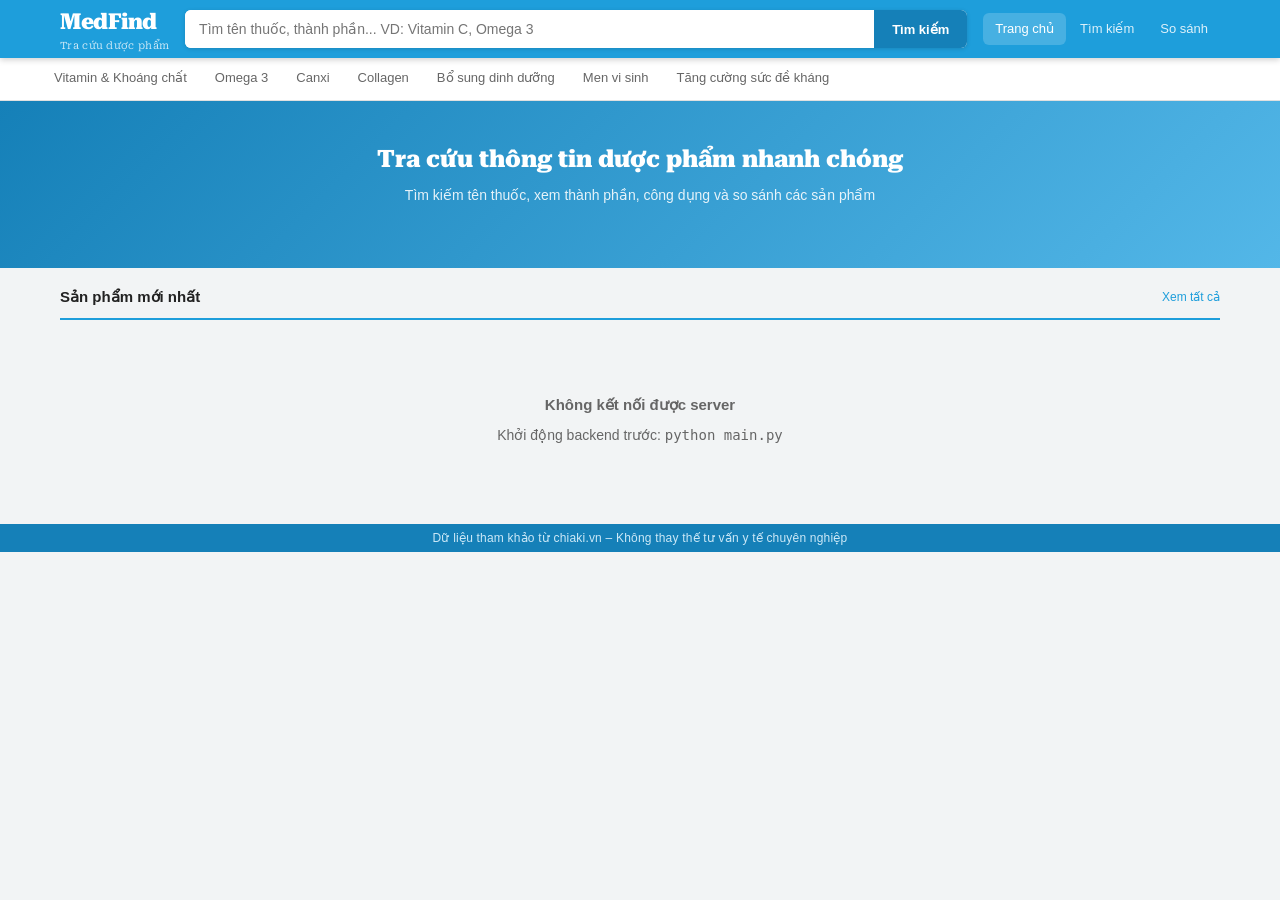
<file: frontend/index.html>
<!DOCTYPE html>
<html lang="vi">
<head>
  <meta charset="UTF-8"/>
  <meta name="viewport" content="width=device-width, initial-scale=1.0"/>
  <title>MedFind – Tra cứu dược phẩm</title>
  <link rel="stylesheet" href="css/style.css"/>
</head>
<body>


<header class="header">
  <div class="header-inner">
    <a href="index.html" class="logo">MedFind<small>Tra cứu dược phẩm</small></a>
    <div class="h-search">
      <input type="text" id="q" placeholder="Tìm tên thuốc, thành phần... VD: Vitamin C, Omega 3"/>
      <button onclick="goSearch()">Tìm kiếm</button>
    </div>
    <ul class="h-nav">
      <li><a href="index.html" class="active">Trang chủ</a></li>
      <li><a href="search.html">Tìm kiếm</a></li>
      <li><a href="compare.html">So sánh</a></li>
    </ul>
  </div>
</header>

<div class="cat-bar">
  <div class="cat-bar-inner">
    <a href="search.html?q=vitamin">Vitamin & Khoáng chất</a>
    <a href="search.html?q=omega">Omega 3</a>
    <a href="search.html?q=canxi">Canxi</a>
    <a href="search.html?q=collagen">Collagen</a>
    <a href="search.html?q=bo sung">Bổ sung dinh dưỡng</a>
    <a href="search.html?q=men vi sinh">Men vi sinh</a>
    <a href="search.html?q=tang cuong">Tăng cường sức đề kháng</a>
  </div>
</div>

<section class="hero">
  <h1 class="hero-title">Tra cứu thông tin dược phẩm nhanh chóng</h1>
  <p>Tìm kiếm tên thuốc, xem thành phần, công dụng và so sánh các sản phẩm</p>
</section>

<div class="container">
  <div class="sec-title">
    Sản phẩm mới nhất
    <a href="search.html">Xem tất cả</a>
  </div>
  <div class="p-grid" id="grid">
    <div class="loading"><div class="spin"></div>Đang tải dữ liệu...</div>
  </div>
</div>

<footer class="footer">
  <p>Dữ liệu tham khảo từ <a href="https://chiaki.vn" target="_blank">chiaki.vn</a> – Không thay thế tư vấn y tế chuyên nghiệp</p>
</footer>

<script>
// Tự động dùng đúng API URL cho cả local và Docker
const API = window.location.hostname === "localhost" || window.location.hostname === "127.0.0.1"
  ? "http://localhost:8000"
  : `http://${window.location.hostname}:8000`;

async function loadProducts() {
  const grid = document.getElementById("grid");
  try {
    const r = await fetch(`${API}/products?limit=12`);
    const d = await r.json();
    if (!d.data.length) {
      grid.innerHTML = `<div class="empty">
        <p style="font-size:15px;font-weight:600;margin-bottom:8px">Chưa có dữ liệu trong database</p>
        <p style="margin-bottom:12px">Hãy chạy lệnh sau trong thư mục backend:</p>
        <code style="background:#fff;border:1px solid #cce8f7;padding:8px 16px;border-radius:6px;font-size:13px">
          python crawl.py --max-pages 50
        </code>
      </div>`;
      return;
    }
    grid.innerHTML = d.data.map(p => cardHTML(p)).join("");
    grid.querySelectorAll(".p-card").forEach(el => {
      el.addEventListener("click", () => {
        location.href = `search.html?id=${el.dataset.id}`;
      });
    });
  } catch {
    grid.innerHTML = `<div class="empty">
      <p style="font-size:15px;font-weight:600;margin-bottom:8px">Không kết nối được server</p>
      <p>Khởi động backend trước: <code>python main.py</code></p>
    </div>`;
  }
}

function cardHTML(p) {
  const img = p.image_url
    ? `<img src="${p.image_url}" alt="${p.name}" onerror="this.parentElement.innerHTML='<span class=no-img>+</span>'">`
    : `<span class="no-img">+</span>`;
  const price = p.price ? `<div class="p-price">${p.price}</div>` : `<div class="p-price na">Liên hệ</div>`;
  return `
    <div class="p-card" data-id="${p.id}">
      <div class="p-img">${img}</div>
      <div class="p-body">
        <div class="p-name">${p.name}</div>
        ${price}
      </div>
    </div>`;
}

function goSearch()  { const q = document.getElementById("q").value.trim();  location.href = q ? `search.html?q=${encodeURIComponent(q)}` : "search.html"; }

document.getElementById("q").addEventListener("keydown",  e => e.key==="Enter" && goSearch());

loadProducts();
</script>
</body>
</html>
</file>
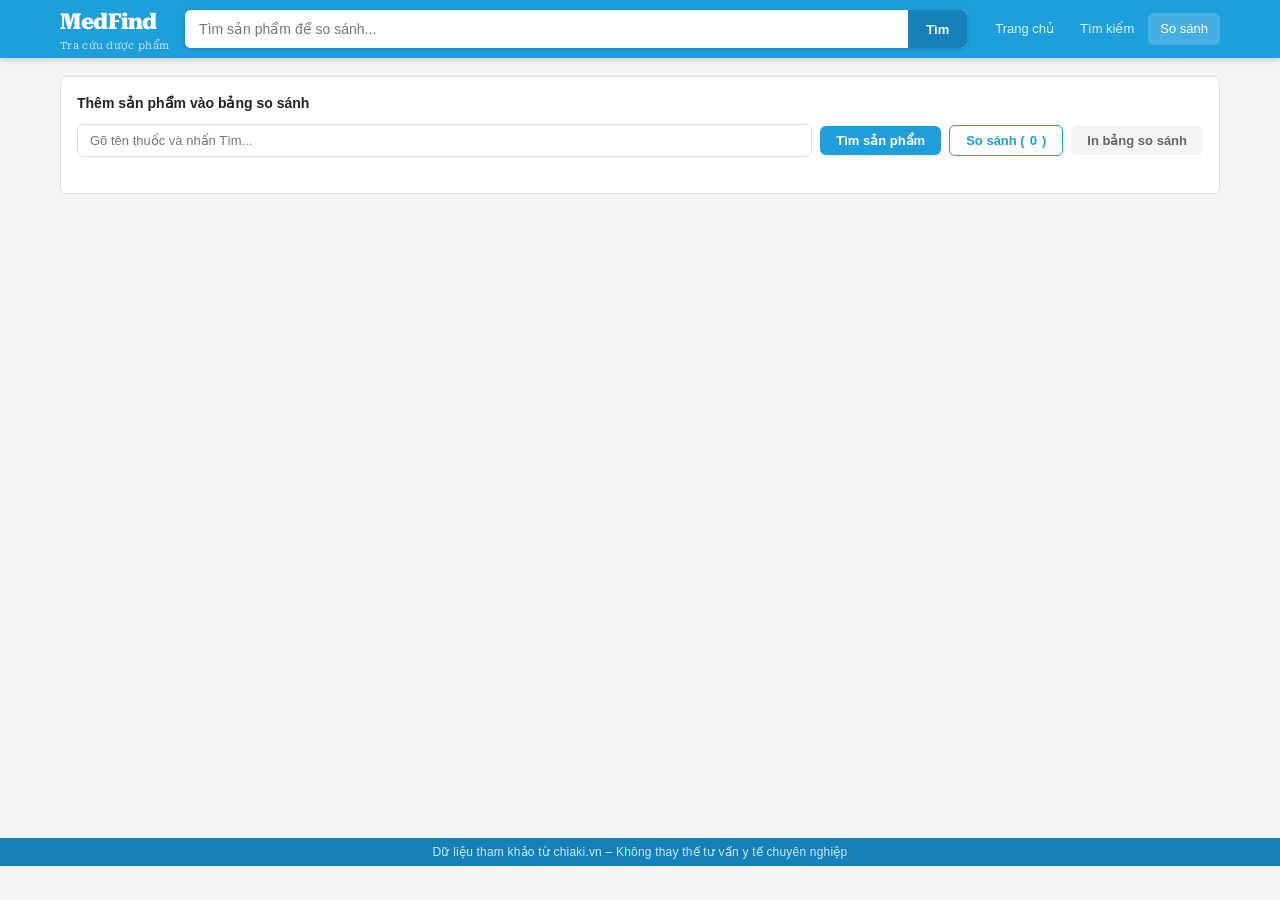
<file: frontend/compare.html>
<!DOCTYPE html>
<html lang="vi">
<head>
  <meta charset="UTF-8"/>
  <meta name="viewport" content="width=device-width, initial-scale=1.0"/>
  <title>So sánh sản phẩm – MedFind</title>
  <link rel="stylesheet" href="css/style.css"/>
</head>
<body>


<header class="header">
  <div class="header-inner">
    <a href="index.html" class="logo">MedFind<small>Tra cứu dược phẩm</small></a>
    <div class="h-search">
      <input type="text" id="q" placeholder="Tìm sản phẩm để so sánh..."/>
      <button onclick="searchAdd()">Tìm</button>
    </div>
    <ul class="h-nav">
      <li><a href="index.html">Trang chủ</a></li>
      <li><a href="search.html">Tìm kiếm</a></li>
      <li><a href="compare.html" class="active">So sánh</a></li>
    </ul>
  </div>
</header>

<div class="container" style="min-height:calc(100vh - 120px)">

  <!-- Khu chọn sản phẩm -->
  <div style="background:var(--white);border:1px solid var(--border);border-radius:6px;padding:16px;margin-bottom:18px">
    <div style="font-size:14px;font-weight:700;margin-bottom:10px">Thêm sản phẩm vào bảng so sánh</div>
    <div style="display:flex;gap:8px;flex-wrap:wrap;align-items:center">
      <input type="text" id="q" placeholder="Gõ tên thuốc và nhấn Tìm..."
        style="flex:1;min-width:200px;padding:8px 12px;border:1px solid var(--border);border-radius:6px;font-size:13px;outline:none"/>
      <button class="btn btn-primary" onclick="searchAdd()">Tìm sản phẩm</button>
      <button class="btn btn-outline" onclick="loadCmp()" id="do-cmp-btn">
        So sánh (<span id="sel-cnt">0</span>)
      </button>
      <button class="btn" style="background:#f2f4f5;color:#666" onclick="window.print()">
        In bảng so sánh
      </button>
    </div>

    <!-- Kết quả tìm kiếm nhỏ -->
    <div id="search-results" style="margin-top:10px;display:flex;flex-wrap:wrap;gap:8px"></div>

    <!-- Các sản phẩm đã chọn -->
    <div id="selected-chips" style="margin-top:10px;display:flex;flex-wrap:wrap;gap:8px"></div>
  </div>

  <!-- Bảng so sánh -->
  <div id="cmp-area"></div>

</div>

<footer class="footer">
  <p>Dữ liệu tham khảo từ <a href="https://chiaki.vn" target="_blank">chiaki.vn</a> – Không thay thế tư vấn y tế chuyên nghiệp</p>
</footer>

<script>
// Tự động dùng đúng API URL cho cả local và Docker
const API = window.location.hostname === "localhost" || window.location.hostname === "127.0.0.1"
  ? "http://localhost:8000"
  : `http://${window.location.hostname}:8000`;
let selectedIds = [];           // id đang chọn
let selectedNames = {};         // id → tên

/* ── Init từ URL params ────────────────────────────────────── */
const params = new URLSearchParams(location.search);
if (params.get("ids")) {
  selectedIds = params.get("ids").split(",").map(Number).filter(Boolean);
  loadCmp();
}

/* ── Tìm kiếm sản phẩm để thêm vào so sánh ────────────────── */
async function searchAdd() {
  const kw = document.getElementById("q").value.trim();
  if (!kw) return;

  const box = document.getElementById("search-results");
  box.innerHTML = `<span style="color:#999;font-size:13px">Đang tìm...</span>`;

  try {
    const r = await fetch(`${API}/search?q=${encodeURIComponent(kw)}`);
    const d = await r.json();

    if (!d.data.length) {
      box.innerHTML = `<span style="color:#999;font-size:13px">Không tìm thấy sản phẩm</span>`;
      return;
    }

    box.innerHTML = d.data.slice(0, 8).map(p => {
      const active = selectedIds.includes(p.id);
      return `
        <div onclick="toggleSel(${p.id},'${p.name.replace(/'/g,"\\'")}')" id="sr-${p.id}"
          style="padding:7px 12px;border-radius:6px;border:1.5px solid ${active ? 'var(--blue)' : 'var(--border)'};
            background:${active ? 'var(--blue-bg)' : '#fff'};cursor:pointer;font-size:13px;
            color:${active ? 'var(--blue)' : 'var(--text)'};transition:all .18s">
          ${active ? '✓ ' : ''}${p.name}
        </div>`;
    }).join("");
  } catch {
    box.innerHTML = `<span style="color:red;font-size:13px">Lỗi kết nối</span>`;
  }
}

function toggleSel(id, name) {
  if (selectedIds.includes(id)) {
    selectedIds = selectedIds.filter(i => i !== id);
    delete selectedNames[id];
  } else {
    if (selectedIds.length >= 4) { alert("Tối đa 4 sản phẩm!"); return; }
    selectedIds.push(id);
    selectedNames[id] = name;
  }
  renderChips();
  updateUrl();

  // Cập nhật style chip trong kết quả tìm
  const el = document.getElementById(`sr-${id}`);
  if (el) {
    const active = selectedIds.includes(id);
    el.style.borderColor = active ? "var(--blue)" : "var(--border)";
    el.style.background  = active ? "var(--blue-bg)" : "#fff";
    el.style.color       = active ? "var(--blue)" : "var(--text)";
    el.textContent       = (active ? "✓ " : "") + (selectedNames[id] || name);
  }
}

function renderChips() {
  const box = document.getElementById("selected-chips");
  document.getElementById("sel-cnt").textContent = selectedIds.length;

  if (!selectedIds.length) { box.innerHTML = ""; return; }

  box.innerHTML = selectedIds.map(id => `
    <span style="display:inline-flex;align-items:center;gap:6px;
      background:var(--blue);color:#fff;padding:5px 10px;
      border-radius:20px;font-size:12px;font-weight:600">
      ${selectedNames[id] || `Sản phẩm #${id}`}
      <span onclick="toggleSel(${id},'')" style="cursor:pointer;opacity:.8">✕</span>
    </span>`).join("");
}

function updateUrl() {
  const url = new URL(location.href);
  if (selectedIds.length) url.searchParams.set("ids", selectedIds.join(","));
  else url.searchParams.delete("ids");
  history.replaceState(null, "", url);
}

/* ── Load bảng so sánh ─────────────────────────────────────── */
async function loadCmp() {
  if (selectedIds.length < 2) { alert("Chọn ít nhất 2 sản phẩm!"); return; }

  const area = document.getElementById("cmp-area");
  area.innerHTML = `<div class="loading"><div class="spin"></div>Đang tải dữ liệu...</div>`;

  try {
    const r = await fetch(`${API}/compare?ids=${selectedIds.join(",")}`);
    const d = await r.json();

    // Cập nhật selectedNames từ data trả về
    d.products.forEach(p => { selectedNames[p.id] = p.name; });
    renderChips();
    renderTable(d.products);
  } catch {
    area.innerHTML = `<div class="empty"><p>Lỗi tải dữ liệu. Hãy kiểm tra backend.</p></div>`;
  }
}

/* ── Render bảng so sánh ───────────────────────────────────── */
function renderTable(products) {
  const area = document.getElementById("cmp-area");
  if (!products.length) {
    area.innerHTML = `<div class="empty"><p>Không tìm thấy sản phẩm.</p></div>`;
    return;
  }

  const CRITERIA = [
    { key: "price",       label: "Giá bán" },
    { key: "ingredients", label: "Thành phần" },
    { key: "usage",       label: "Cách dùng" },
    { key: "description", label: "Mô tả" },
  ];

  // Header: ảnh + tên từng sản phẩm
  const heads = products.map(p => {
    const img = p.image_url
      ? `<img src="${p.image_url}" onerror="this.src='https://via.placeholder.com/64?text=?'">`
      : `<div style="width:64px;height:64px;background:var(--blue-bg);border-radius:5px;margin:0 auto 8px"></div>`;
    return `
      <th>
        <div class="cmp-prod-head">
          ${img}
          <div class="pname">${p.name}</div>
          <div class="pprice">${p.price || "Liên hệ"}</div>
          <a href="${p.url}" target="_blank"
            style="display:inline-block;margin-top:5px;font-size:11px;color:rgba(255,255,255,.8)">
            Xem tại chiaki.vn
          </a>
        </div>
      </th>`;
  }).join("");

  // Rows
  const rows = CRITERIA.map(c => {
    const cells = products.map(p => {
      const val = p[c.key];
      return val
        ? `<td>${val}</td>`
        : `<td class="na">Không có thông tin</td>`;
    }).join("");
    return `<tr><td class="lbl-td">${c.label}</td>${cells}</tr>`;
  }).join("");

  area.innerHTML = `
    <div style="display:flex;align-items:center;justify-content:space-between;margin-bottom:12px">
      <div class="sec-title" style="margin:0;border:none;padding:0">Bảng so sánh chi tiết</div>
      <button class="btn btn-outline" onclick="window.print()">In bảng so sánh</button>
    </div>
    <div class="cmp-scroll">
      <table class="cmp-tbl">
        <thead>
          <tr>
            <th class="lbl-th">Tiêu chí</th>
            ${heads}
          </tr>
        </thead>
        <tbody>${rows}</tbody>
      </table>
    </div>
    <div style="margin-top:12px">
      <a href="search.html" class="btn btn-outline">← Quay lại tìm kiếm</a>
    </div>`;
}

document.getElementById("q").addEventListener("keydown", e => e.key === "Enter" && searchAdd());
</script>
</body>
</html>
</file>
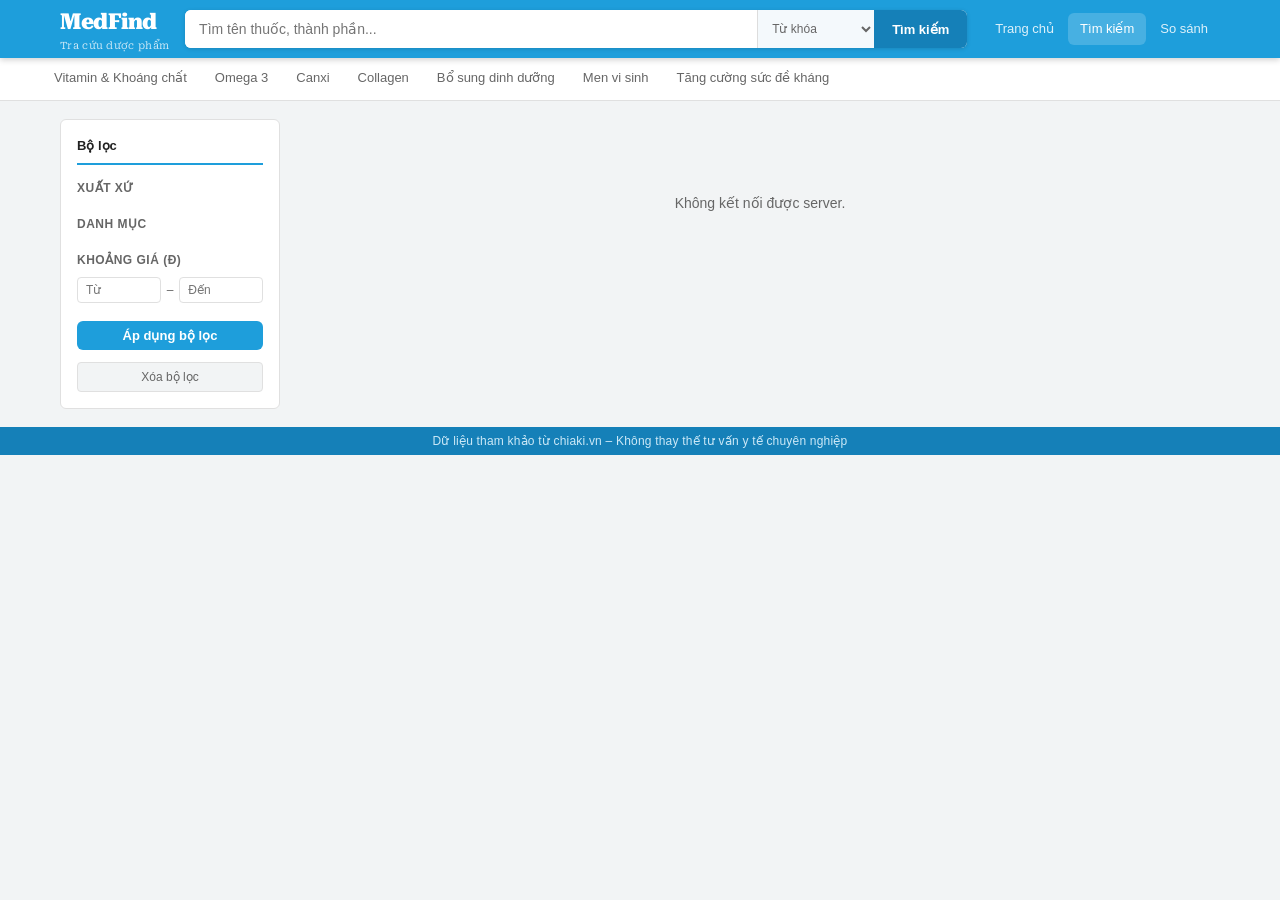
<file: frontend/search.html>
<!DOCTYPE html>
<html lang="vi">
<head>
  <meta charset="UTF-8"/>
  <meta name="viewport" content="width=device-width, initial-scale=1.0"/>
  <title>Tìm kiếm – MedFind</title>
  <link rel="stylesheet" href="css/style.css"/>
  <style>
    /* ── Filter sidebar ── */
    .search-layout {
      display: flex;
      gap: 20px;
      align-items: flex-start;
    }

    .filter-sidebar {
      width: 220px;
      flex-shrink: 0;
      background: var(--white);
      border: 1px solid var(--border);
      border-radius: var(--radius);
      padding: 16px;
      position: sticky;
      top: 76px;
    }

    .filter-sidebar h3 {
      font-size: 13px;
      font-weight: 700;
      color: var(--text);
      margin-bottom: 14px;
      padding-bottom: 8px;
      border-bottom: 2px solid var(--blue);
    }

    .filter-group { margin-bottom: 18px; }

    .filter-group label {
      display: block;
      font-size: 12px;
      font-weight: 700;
      color: var(--text2);
      text-transform: uppercase;
      letter-spacing: .5px;
      margin-bottom: 8px;
    }

    .filter-option {
      display: flex;
      align-items: center;
      gap: 7px;
      padding: 5px 0;
      cursor: pointer;
      font-size: 13px;
      color: var(--text);
    }

    .filter-option input[type=checkbox] {
      accent-color: var(--blue);
      width: 14px;
      height: 14px;
    }

    .filter-option:hover { color: var(--blue); }

    .price-inputs {
      display: flex;
      gap: 6px;
      align-items: center;
    }

    .price-inputs input {
      flex: 1;
      border: 1px solid var(--border);
      border-radius: 4px;
      padding: 5px 8px;
      font-size: 12px;
      outline: none;
      width: 0;
    }

    .price-inputs input:focus { border-color: var(--blue); }
    .price-inputs span { color: var(--text2); font-size: 12px; }

    .btn-filter-reset {
      width: 100%;
      padding: 7px;
      background: var(--bg);
      border: 1px solid var(--border);
      border-radius: 4px;
      font-size: 12px;
      color: var(--text2);
      cursor: pointer;
      margin-top: 4px;
    }

    .btn-filter-reset:hover { background: var(--blue-bg); color: var(--blue); }

    .main-content { flex: 1; min-width: 0; }

    /* ── Pagination ── */
    .pagination {
      display: flex;
      align-items: center;
      justify-content: center;
      gap: 6px;
      margin-top: 24px;
      flex-wrap: wrap;
    }

    .page-btn {
      min-width: 34px;
      height: 34px;
      padding: 0 10px;
      border: 1px solid var(--border);
      border-radius: 4px;
      background: var(--white);
      color: var(--text);
      font-size: 13px;
      cursor: pointer;
      display: flex;
      align-items: center;
      justify-content: center;
      transition: all .18s;
    }

    .page-btn:hover { border-color: var(--blue); color: var(--blue); }
    .page-btn.active { background: var(--blue); color: white; border-color: var(--blue); font-weight: 700; }
    .page-btn:disabled { opacity: .4; cursor: default; }

    .page-info {
      font-size: 13px;
      color: var(--text2);
      margin: 0 6px;
    }

    @media (max-width: 768px) {
      .search-layout { flex-direction: column; }
      .filter-sidebar { width: 100%; position: static; }
    }
  </style>
</head>
<body>


<header class="header">
  <div class="header-inner">
    <a href="index.html" class="logo">MedFind<small>Tra cứu dược phẩm</small></a>
    <div class="h-search">
      <input type="text" id="q" placeholder="Tìm tên thuốc, thành phần..."/>
      <select id="search-mode" title="Chế độ tìm kiếm"
        style="border:none;outline:none;padding:0 10px;font-size:12px;
               color:var(--text2);background:#f4f9fc;border-left:1px solid #ddd;
               cursor:pointer;height:38px">
        <option value="keyword">Từ khóa</option>
        <option value="semantic">Ngữ nghĩa ✨</option>
      </select>
      <button onclick="doSearch()">Tìm kiếm</button>
    </div>
    <ul class="h-nav">
      <li><a href="index.html">Trang chủ</a></li>
      <li><a href="search.html" class="active">Tìm kiếm</a></li>
      <li><a href="compare.html">So sánh</a></li>
    </ul>
  </div>
</header>

<div class="cat-bar">
  <div class="cat-bar-inner">
    <a href="search.html?q=vitamin">Vitamin & Khoáng chất</a>
    <a href="search.html?q=omega">Omega 3</a>
    <a href="search.html?q=canxi">Canxi</a>
    <a href="search.html?q=collagen">Collagen</a>
    <a href="search.html?q=bo sung">Bổ sung dinh dưỡng</a>
    <a href="search.html?q=men vi sinh">Men vi sinh</a>
    <a href="search.html?q=tang cuong">Tăng cường sức đề kháng</a>
  </div>
</div>

<div class="container">
  <div class="search-layout">

    <!-- ── FILTER SIDEBAR ── -->
    <aside class="filter-sidebar" id="filter-sidebar">
      <h3>Bộ lọc</h3>

      <!-- Xuất xứ -->
      <div class="filter-group">
        <label>Xuất xứ</label>
        <div id="filter-origin"></div>
      </div>

      <!-- Danh mục -->
      <div class="filter-group">
        <label>Danh mục</label>
        <div id="filter-category"></div>
      </div>

      <!-- Giá -->
      <div class="filter-group">
        <label>Khoảng giá (đ)</label>
        <div class="price-inputs">
          <input type="number" id="price-min" placeholder="Từ" min="0"/>
          <span>–</span>
          <input type="number" id="price-max" placeholder="Đến" min="0"/>
        </div>
      </div>

      <button class="btn btn-primary" onclick="applyFilters()"
        style="width:100%;justify-content:center;margin-bottom:8px">
        Áp dụng bộ lọc
      </button>
      <button class="btn-filter-reset" onclick="resetFilters()">Xóa bộ lọc</button>
    </aside>

    <!-- ── MAIN CONTENT ── -->
    <div class="main-content">

      <div id="view-list">
        <div class="result-bar">
          <span id="ri"></span>
          <button class="btn btn-outline" id="cmp-btn" style="display:none"
            onclick="goCmp()">So sánh (<span id="cmp-cnt">0</span>)</button>
        </div>
        <div class="p-grid" id="grid">
          <div class="loading"><div class="spin"></div>Đang tải...</div>
        </div>
        <!-- Pagination -->
        <div class="pagination" id="pagination"></div>
      </div>

      <div id="view-detail" style="display:none">
        <button class="btn btn-outline back-btn" style="margin-bottom:14px" onclick="backToList()">
          ← Quay lại
        </button>
        <div id="detail-content"></div>
      </div>

    </div>
  </div>
</div>

<!-- Floating compare bar -->
<div class="cmp-bar" id="cmp-bar">
  Đã chọn <strong id="cmp-bar-cnt">0</strong> sản phẩm
  <button class="btn btn-white" onclick="goCmp()">So sánh ngay</button>
  <button class="btn-ghost" onclick="clearCmp()">✕</button>
</div>

<footer class="footer">
  <p>Dữ liệu tham khảo từ <a href="https://chiaki.vn" target="_blank">chiaki.vn</a> – Không thay thế tư vấn y tế chuyên nghiệp</p>
</footer>

<script>
// Tự động dùng đúng API URL cho cả local và Docker
const API = window.location.hostname === "localhost" || window.location.hostname === "127.0.0.1"
  ? "http://localhost:8000"
  : `http://${window.location.hostname}:8000`;
const PAGE_SIZE = 16;  // Số sản phẩm mỗi trang

let allProducts   = [];   // Toàn bộ kết quả từ API
let filteredProds = [];   // Sau khi lọc
let currentPage   = 1;
let selectedIds   = [];

// ── Tìm kiếm ─────────────────────────────────────────────────
async function doSearch(keyword) {
  const kw = keyword !== undefined ? keyword : document.getElementById("q").value.trim();
  document.getElementById("q").value = kw;
  showList();
  currentPage = 1;

  const grid = document.getElementById("grid");
  grid.innerHTML = `<div class="loading"><div class="spin"></div>Đang tìm...</div>`;
  document.getElementById("ri").textContent = "";
  document.getElementById("pagination").innerHTML = "";

  try {
    const mode = document.getElementById("search-mode")?.value || "keyword";
    const url = kw
      ? (mode === "semantic"
          ? `${API}/semantic-search?q=${encodeURIComponent(kw)}`
          : `${API}/search?q=${encodeURIComponent(kw)}`)
      : `${API}/products?limit=200`;
    const r = await fetch(url);
    const d = await r.json();
    allProducts = d.data || [];

    buildFilters(allProducts);
    applyFilters();
  } catch {
    grid.innerHTML = `<div class="empty"><p>Không kết nối được server.</p></div>`;
  }
}

// ── Build filter options từ data ──────────────────────────────
function buildFilters(products) {
  // Xuất xứ
  const origins = [...new Set(
    products.map(p => {
      if (!p.specifications) return null;
      // specifications có thể là string JSON hoặc object
      const specs = typeof p.specifications === "string"
        ? JSON.parse(p.specifications || "{}") : (p.specifications || {});
      return specs["Xuất xứ"] || specs["Xuất Xứ"] || null;
    }).filter(Boolean)
  )].sort();

  const originBox = document.getElementById("filter-origin");
  originBox.innerHTML = origins.length
    ? origins.map(o => `
        <label class="filter-option">
          <input type="checkbox" value="${o}"/>
          ${o}
        </label>`).join("")
    : `<span style="color:var(--text2);font-size:12px">Không có dữ liệu</span>`;

  // Danh mục (lấy từ description hoặc tên)
  const categories = [...new Set(
    products.map(p => {
      if (!p.specifications) return null;
      const specs = typeof p.specifications === "string"
        ? JSON.parse(p.specifications || "{}") : (p.specifications || {});
      const cat = specs["Danh mục"] || "";
      // Lấy phần cuối cùng sau dấu cách nhiều (Long Châu style)
      const parts = cat.split(/\s{2,}/);
      return parts[parts.length - 1] || null;
    }).filter(Boolean)
  )].sort();

  const catBox = document.getElementById("filter-category");
  catBox.innerHTML = categories.length
    ? categories.map(c => `
        <label class="filter-option">
          <input type="checkbox" value="${c}"/>
          ${c}
        </label>`).join("")
    : `<span style="color:var(--text2);font-size:12px">Không có dữ liệu</span>`;
}

// ── Áp dụng filter + render ───────────────────────────────────
function applyFilters() {
  // Nếu chưa có data thì load trước
  if (!allProducts.length) {
    doSearch(document.getElementById("q").value.trim()).then(() => applyFilters());
    return;
  }

  const checkedOrigins = [...document.querySelectorAll("#filter-origin input:checked")]
    .map(el => el.value);
  const checkedCats = [...document.querySelectorAll("#filter-category input:checked")]
    .map(el => el.value);
  const priceMin = parseFloat(document.getElementById("price-min").value.replace(/[^\d]/g,"")) || 0;
  const priceMax = parseFloat(document.getElementById("price-max").value.replace(/[^\d]/g,"")) || Infinity;

  // Nếu không chọn gì → show tất cả
  const noFilter = !checkedOrigins.length && !checkedCats.length && priceMin === 0 && priceMax === Infinity;
  if (noFilter) {
    filteredProds = [...allProducts];
    currentPage = 1;
    showList();
    renderPage();
    return;
  }

  filteredProds = allProducts.filter(p => {
    // Parse specs an toàn
    let specs = {};
    try {
      specs = typeof p.specifications === "string"
        ? JSON.parse(p.specifications || "{}") : (p.specifications || {});
    } catch(e) { specs = {}; }

    // Lọc xuất xứ
    if (checkedOrigins.length) {
      const origin = (specs["Xuất xứ"] || specs["Xuất Xứ"] || "").trim();
      if (!checkedOrigins.some(o => origin.includes(o) || o.includes(origin))) return false;
    }

    // Lọc danh mục - so sánh flexible
    if (checkedCats.length) {
      const cat = (specs["Danh mục"] || "").toLowerCase();
      if (!checkedCats.some(c => cat.includes(c.toLowerCase()))) return false;
    }

    // Lọc giá
    if (priceMin > 0 || priceMax < Infinity) {
      const raw = (p.price || "").replace(/[^\d]/g, "");
      const priceNum = raw ? parseFloat(raw) : null;
      if (priceNum !== null) {
        if (priceNum < priceMin || priceNum > priceMax) return false;
      }
    }

    return true;
  });

  currentPage = 1;
  renderPage();
}

// Chuyển "759.000đ" → 759000
function parsePrice(priceStr) {
  if (!priceStr) return null;
  const num = parseFloat(priceStr.replace(/[^\d]/g, ""));
  return isNaN(num) ? null : num;
}

function resetFilters() {
  document.querySelectorAll("#filter-origin input, #filter-category input")
    .forEach(el => el.checked = false);
  document.getElementById("price-min").value = "";
  document.getElementById("price-max").value = "";
  applyFilters();
}

// ── Render trang hiện tại ────────────────────────────────────
function renderPage() {
  const grid = document.getElementById("grid");
  const ri   = document.getElementById("ri");
  const total = filteredProds.length;
  const totalPages = Math.ceil(total / PAGE_SIZE);

  ri.textContent = `Hiển thị ${total} sản phẩm`;

  if (!total) {
    grid.innerHTML = `<div class="empty"><p>Không tìm thấy sản phẩm phù hợp.</p></div>`;
    document.getElementById("pagination").innerHTML = "";
    return;
  }

  const start = (currentPage - 1) * PAGE_SIZE;
  const items = filteredProds.slice(start, start + PAGE_SIZE);

  grid.innerHTML = items.map(p => {
    const checked = selectedIds.includes(p.id) ? "checked" : "";
    const img = p.image_url
      ? `<img src="${p.image_url}" alt="${p.name}" loading="lazy"
           onerror="this.parentElement.innerHTML='<span style=font-size:32px;color:#aad4ea>+</span>'">`
      : `<span style="font-size:32px;color:#aad4ea">+</span>`;
    const price    = p.price    ? `<div class="p-price">${p.price}</div>` : `<div class="p-price na">Liên hệ</div>`;
    const oldPrice = p.original_price ? `<div style="font-size:12px;color:#999;text-decoration:line-through">${p.original_price}</div>` : "";
    const rating   = p.rating   ? `<div style="font-size:12px;color:#f59e0b;margin-top:2px">★ ${p.rating}</div>` : "";
    return `
      <div class="p-card" data-id="${p.id}">
        <input type="checkbox" class="cb-cmp" ${checked}
          onchange="toggleCmp(${p.id},this)" onclick="event.stopPropagation()" title="Thêm vào so sánh"/>
        <div class="p-img" onclick="showDetail(${p.id})">${img}</div>
        <div class="p-body" onclick="showDetail(${p.id})">
          <div class="p-name">${p.name}</div>
          ${price}${oldPrice}${rating}
        </div>
      </div>`;
  }).join("");

  renderPagination(totalPages);
}

// ── Render pagination ────────────────────────────────────────
function renderPagination(totalPages) {
  const box = document.getElementById("pagination");
  if (totalPages <= 1) { box.innerHTML = ""; return; }

  let html = "";

  // Nút Prev
  html += `<button class="page-btn" onclick="goPage(${currentPage-1})"
    ${currentPage===1 ? "disabled" : ""}>‹</button>`;

  // Số trang - hiện tối đa 7 nút
  const pages = getPageRange(currentPage, totalPages);
  pages.forEach(p => {
    if (p === "...") {
      html += `<span class="page-info">...</span>`;
    } else {
      html += `<button class="page-btn ${p===currentPage?"active":""}"
        onclick="goPage(${p})">${p}</button>`;
    }
  });

  // Nút Next
  html += `<button class="page-btn" onclick="goPage(${currentPage+1})"
    ${currentPage===totalPages ? "disabled" : ""}>›</button>`;

  html += `<span class="page-info">${currentPage}/${totalPages}</span>`;
  box.innerHTML = html;
}

function getPageRange(current, total) {
  if (total <= 7) return Array.from({length: total}, (_, i) => i+1);
  if (current <= 4) return [1,2,3,4,5,"...",total];
  if (current >= total-3) return [1,"...",total-4,total-3,total-2,total-1,total];
  return [1,"...",current-1,current,current+1,"...",total];
}

function goPage(page) {
  const totalPages = Math.ceil(filteredProds.length / PAGE_SIZE);
  if (page < 1 || page > totalPages) return;
  currentPage = page;
  renderPage();
  window.scrollTo({ top: 0, behavior: "smooth" });
}

// ── Chi tiết sản phẩm ────────────────────────────────────────
async function showDetail(id) {
  document.getElementById("view-list").style.display = "none";
  document.getElementById("view-detail").style.display = "block";
  const dc = document.getElementById("detail-content");
  dc.innerHTML = `<div class="loading"><div class="spin"></div>Đang tải...</div>`;

  try {
    const r = await fetch(`${API}/product/${id}`);
    const p = await r.json();

    const imgHtml = p.image_url
      ? `<img src="${p.image_url}" alt="${p.name}"
           onerror="this.src='https://via.placeholder.com/270x270?text=No+Image'">`
      : `<div style="color:#aad4ea;font-size:48px;text-align:center">+</div>`;

    const sec = (title, content) => content
      ? `<div class="info-block"><h3>${title}</h3><p>${content}</p></div>` : "";

    const specs = p.specifications && Object.keys(p.specifications).length
      ? `<div class="info-block">
           <h3>Thông số sản phẩm</h3>
           <table style="width:100%;border-collapse:collapse;font-size:13px">
             ${Object.entries(p.specifications).map(([k,v]) => `
               <tr>
                 <td style="padding:6px 10px;background:#f4f9fc;font-weight:600;
                   color:var(--blue);white-space:nowrap;width:35%;
                   border-bottom:1px solid var(--border)">${k}</td>
                 <td style="padding:6px 10px;border-bottom:1px solid var(--border)">${v}</td>
               </tr>`).join("")}
           </table>
         </div>` : "";

    dc.innerHTML = `
      <div class="detail-box">
        <div class="detail-top">
          <div class="detail-img-wrap">${imgHtml}</div>
          <div class="detail-info">
            <h2>${p.name}</h2>
            <div class="detail-price">${p.price || "Liên hệ"}</div>
            ${p.original_price ? `<div style="font-size:14px;color:#999;text-decoration:line-through;margin-bottom:4px">Giá gốc: ${p.original_price}</div>` : ""}
            ${p.rating ? `<div style="font-size:14px;color:#f59e0b;margin-bottom:12px">★ ${p.rating}</div>` : ""}
            <a href="${p.url}" target="_blank" class="btn btn-primary" style="margin-bottom:10px">
              Xem trên chiaki.vn
            </a>
          </div>
        </div>
        <div class="detail-body">
          ${sec("Mô tả sản phẩm", p.description)}
          ${sec("Thành phần", p.ingredients)}
          ${sec("Cách dùng", p.usage)}
          ${specs}
          <div id="review-container"></div>
          ${!p.description && !p.ingredients && !p.usage
            ? `<p style="color:#999;font-style:italic">Xem đầy đủ tại
               <a href="${p.url}" target="_blank">chiaki.vn</a></p>` : ""}
        </div>
      </div>`;

    // Render comment bằng DOM
    var reviewContainer = document.getElementById("review-container");
    if (reviewContainer) renderCommentsDom(p.comments, reviewContainer);

  } catch {
    dc.innerHTML = `<div class="empty"><p>Không tải được chi tiết.</p></div>`;
  }
}

// ── Render comment bằng createElement ───────────────────────
function renderCommentsDom(comments, container) {
  if (!comments || !comments.length) return;

  var wrapper = document.createElement("div");
  wrapper.className = "info-block";

  var title = document.createElement("h3");
  title.textContent = "Đánh giá khách hàng (" + comments.length + ")";
  wrapper.appendChild(title);

  comments.forEach(function(c) {
    if (!c || typeof c !== "string") return;
    var rating = 5;
    var text = c;
    var m = c.match(/\((\d)[^\)]*\)\s*$/);
    if (m) { rating = parseInt(m[1]) || 5; text = c.slice(0, c.lastIndexOf("(")).trim(); }
    var sep    = text.indexOf(": ");
    var author = sep > -1 ? text.slice(0, sep).trim() : "Ẩn danh";
    var body   = sep > -1 ? text.slice(sep + 2).trim() : text;
    if (!body) return;
    var words    = author.replace(/[^\w\sÀ-ỹ]/g," ").trim().split(/\s+/).filter(Boolean);
    var initials = words.slice(0,2).map(function(w){return w[0].toUpperCase();}).join("") || "?";
    var stars    = "★".repeat(Math.min(rating,5)) + "☆".repeat(Math.max(0,5-rating));

    var item = document.createElement("div"); item.className = "review-item";
    var header = document.createElement("div"); header.className = "review-header";
    var avatar = document.createElement("div"); avatar.className = "review-avatar"; avatar.textContent = initials;
    var meta   = document.createElement("div"); meta.className = "review-meta";
    var aEl    = document.createElement("div"); aEl.className = "review-author"; aEl.textContent = author;
    var sEl    = document.createElement("div"); sEl.className = "review-stars";  sEl.textContent = stars;
    var bEl    = document.createElement("div"); bEl.className = "review-text";   bEl.textContent = body;
    meta.appendChild(aEl); meta.appendChild(sEl);
    header.appendChild(avatar); header.appendChild(meta);
    item.appendChild(header); item.appendChild(bEl);
    wrapper.appendChild(item);
  });
  container.appendChild(wrapper);
}

function backToList() {
  document.getElementById("view-detail").style.display = "none";
  document.getElementById("view-list").style.display = "block";
}

function showList() {
  document.getElementById("view-detail").style.display = "none";
  document.getElementById("view-list").style.display = "block";
}

// ── So sánh ─────────────────────────────────────────────────
function toggleCmp(id, cb) {
  if (cb.checked) {
    if (selectedIds.length >= 4) { alert("Chỉ chọn tối đa 4 sản phẩm!"); cb.checked = false; return; }
    selectedIds.push(id);
  } else {
    selectedIds = selectedIds.filter(i => i !== id);
  }
  updateCmpBar();
}

function updateCmpBar() {
  const n = selectedIds.length;
  document.getElementById("cmp-cnt").textContent = n;
  document.getElementById("cmp-bar-cnt").textContent = n;
  document.getElementById("cmp-bar").classList.toggle("show", n >= 2);
  document.getElementById("cmp-btn").style.display = n >= 2 ? "inline-flex" : "none";
}

function clearCmp() {
  selectedIds = [];
  updateCmpBar();
  document.querySelectorAll(".cb-cmp").forEach(cb => cb.checked = false);
}

function goCmp() {
  if (selectedIds.length < 2) { alert("Chọn ít nhất 2 sản phẩm!"); return; }
  location.href = `compare.html?ids=${selectedIds.join(",")}`;
}

// ── Init ────────────────────────────────────────────────────
document.getElementById("q").addEventListener("keydown", e => e.key === "Enter" && doSearch());
// Giá áp dụng khi nhấn nút "Áp dụng bộ lọc"

const params = new URLSearchParams(location.search);
if (params.get("id")) {
  doSearch("").then(() => showDetail(+params.get("id")));
} else {
  doSearch(params.get("q") || "");
}
</script>
</body>
</html>
</file>
<file: frontend/css/style.css>
@import url('https://fonts.googleapis.com/css2?family=Roboto+Serif:wght@400;700;800&display=swap');

/* ============================================================
   style.css  –  DrugSearch  –  tone màu #1E9EDB (xanh dương)
   Phong cách: Long Châu / Pharmacity / trang TMDT truyền thống
   ============================================================ */

/* ── Reset ─────────────────────────────────────────────────── */
*, *::before, *::after { box-sizing: border-box; margin: 0; padding: 0; }
html { scroll-behavior: smooth; }
body {
  font-family: 'Segoe UI', Arial, sans-serif;
  font-size: 14px;
  color: #222;
  background: #f2f4f5;
  line-height: 1.5;
}
a { color: #1E9EDB; text-decoration: none; }
a:hover { color: #1580b8; }
img { display: block; max-width: 100%; }
button { cursor: pointer; font-family: inherit; }

/* ── Biến màu ───────────────────────────────────────────────── */
:root {
  --blue:    #1E9EDB;
  --blue2:   #1580b8;
  --blue3:   #53B7E8;
  --blue-bg: #E2F3FB;
  --red:     #e53935;
  --border:  #e0e0e0;
  --bg:      #f2f4f5;
  --white:   #fff;
  --text:    #222;
  --text2:   #666;
  --radius:  6px;
  --shadow:  0 1px 3px rgba(0,0,0,.12);
}

/* ── Topbar ─────────────────────────────────────────────────── */
.topbar {
  background: var(--blue2);
  color: #cce8f7;
  font-size: 12px;
  text-align: center;
  padding: 4px 16px;
  letter-spacing: .2px;
}

/* ── Header ─────────────────────────────────────────────────── */
.header {
  background: var(--blue);
  position: sticky;
  top: 0;
  z-index: 999;
  box-shadow: 0 2px 6px rgba(0,0,0,.18);
}

.header-inner {
  max-width: 1200px;
  margin: 0 auto;
  padding: 0 20px;
  display: flex;
  align-items: center;
  gap: 16px;
  height: 58px;
}

.logo {
  color: #fff;
  font-size: 22px;
  font-weight: 800;
  letter-spacing: -.5px;
  white-space: nowrap;
  flex-shrink: 0;
  font-family: 'Roboto Serif', serif;
}

.logo small {
  display: block;
  font-size: 10px;
  font-weight: 400;
  opacity: .8;
  letter-spacing: .3px;
  font-family: 'Roboto Serif', serif;
}

/* Thanh tìm kiếm trong header */
.h-search {
  flex: 1;
  display: flex;
  background: #fff;
  border-radius: var(--radius);
  overflow: hidden;
  box-shadow: 0 1px 4px rgba(0,0,0,.15);
}

.h-search input {
  flex: 1;
  border: none;
  outline: none;
  padding: 0 14px;
  font-size: 14px;
  height: 38px;
  color: var(--text);
}

.h-search button {
  background: var(--blue2);
  color: #fff;
  border: none;
  padding: 0 18px;
  font-size: 13px;
  font-weight: 600;
  height: 38px;
  white-space: nowrap;
  transition: background .2s;
}
.h-search button:hover { background: #0f6a9a; }

/* Nav links */
.h-nav {
  display: flex;
  gap: 2px;
  list-style: none;
  flex-shrink: 0;
}

.h-nav a {
  display: flex;
  align-items: center;
  gap: 5px;
  color: rgba(255,255,255,.85);
  padding: 6px 12px;
  border-radius: var(--radius);
  font-size: 13px;
  font-weight: 500;
  transition: background .18s;
}
.h-nav a:hover, .h-nav a.active {
  background: rgba(255,255,255,.18);
  color: #fff;
}

/* ── Danh mục ngang ─────────────────────────────────────────── */
.cat-bar {
  background: var(--white);
  border-bottom: 1px solid var(--border);
  padding: 0 20px;
}
.cat-bar-inner {
  max-width: 1200px;
  margin: 0 auto;
  display: flex;
  overflow-x: auto;
  gap: 0;
  scrollbar-width: none;
}
.cat-bar-inner::-webkit-scrollbar { display: none; }
.cat-bar a {
  color: var(--text2);
  font-size: 13px;
  padding: 10px 14px;
  white-space: nowrap;
  display: block;
  border-bottom: 2px solid transparent;
  transition: all .18s;
}
.cat-bar a:hover {
  color: var(--blue);
  border-bottom-color: var(--blue);
}

/* ── Hero banner (trang chủ) ─────────────────────────────────── */
.hero {
  background: linear-gradient(135deg, var(--blue2) 0%, var(--blue3) 100%);
  padding: 40px 20px;
  text-align: center;
}
.hero h1 { font-size: 24px; font-weight: 800; color: #fff; margin-bottom: 8px; }
.hero-title { font-family: 'Roboto Serif', serif; font-weight: 800; }
.hero p  { color: rgba(255,255,255,.88); font-size: 14px; margin-bottom: 22px; }

.hero-search {
  display: flex;
  max-width: 600px;
  margin: 0 auto;
  border-radius: var(--radius);
  overflow: hidden;
  box-shadow: 0 4px 18px rgba(0,0,0,.22);
}
.hero-search input {
  flex: 1;
  border: none;
  outline: none;
  padding: 13px 18px;
  font-size: 15px;
}
.hero-search button {
  background: var(--blue2);
  color: #fff;
  border: none;
  padding: 13px 26px;
  font-size: 15px;
  font-weight: 700;
}
.hero-search button:hover { background: #0f6a9a; }

/* ── Container ──────────────────────────────────────────────── */
.container {
  max-width: 1200px;
  margin: 0 auto;
  padding: 18px 20px;
}

/* ── Tiêu đề section ────────────────────────────────────────── */
.sec-title {
  font-size: 15px;
  font-weight: 700;
  color: var(--text);
  padding: 0 0 10px;
  margin-bottom: 14px;
  border-bottom: 2px solid var(--blue);
  display: flex;
  align-items: center;
  justify-content: space-between;
}
.sec-title a { font-size: 12px; font-weight: 400; color: var(--blue); }

/* ── Product grid ───────────────────────────────────────────── */
.p-grid {
  display: grid;
  grid-template-columns: repeat(auto-fill, minmax(180px, 1fr));
  gap: 10px;
}

/* ── Product card ───────────────────────────────────────────── */
.p-card {
  background: var(--white);
  border: 1px solid var(--border);
  border-radius: var(--radius);
  overflow: hidden;
  transition: box-shadow .2s, transform .18s;
  cursor: pointer;
  position: relative;
}
.p-card:hover {
  box-shadow: 0 4px 14px rgba(30,158,219,.22);
  transform: translateY(-2px);
}

/* Ảnh */
.p-card .p-img {
  width: 100%;
  aspect-ratio: 1 / 1;
  background: var(--blue-bg);
  display: flex;
  align-items: center;
  justify-content: center;
  overflow: hidden;
}
.p-card .p-img img {
  width: 100%;
  height: 100%;
  object-fit: contain;
  padding: 10px;
}
.p-card .p-img .no-img {
  color: #aad4ea;
  font-size: 36px;
  user-select: none;
}

/* Checkbox so sánh */
.p-card .cb-cmp {
  position: absolute;
  top: 7px;
  left: 7px;
  width: 16px;
  height: 16px;
  accent-color: var(--blue);
  z-index: 2;
}

/* Nội dung card */
.p-card .p-body { padding: 8px 10px 10px; }
.p-card .p-name {
  font-size: 13px;
  color: var(--text);
  line-height: 1.4;
  overflow: hidden;
  display: -webkit-box;
  -webkit-line-clamp: 2;
  -webkit-box-orient: vertical;
  min-height: 36px;
  margin-bottom: 6px;
}
.p-card .p-price { color: var(--red); font-weight: 700; font-size: 15px; }
.p-card .p-price.na { color: var(--text2); font-weight: 400; font-size: 13px; }

/* ── Loading / Empty ────────────────────────────────────────── */
.loading {
  text-align: center; padding: 50px 20px;
  color: var(--text2); grid-column: 1 / -1;
}
.spin {
  width: 30px; height: 30px;
  border: 3px solid #cce8f7;
  border-top-color: var(--blue);
  border-radius: 50%;
  animation: spin .7s linear infinite;
  margin: 0 auto 12px;
}
@keyframes spin { to { transform: rotate(360deg); } }

.empty {
  text-align: center; padding: 60px 20px;
  color: var(--text2); grid-column: 1 / -1;
}

/* ── Result bar ─────────────────────────────────────────────── */
.result-bar {
  display: flex;
  align-items: center;
  justify-content: space-between;
  flex-wrap: wrap;
  gap: 8px;
  margin-bottom: 14px;
  font-size: 13px;
  color: var(--text2);
}

/* ── Floating compare bar ───────────────────────────────────── */
.cmp-bar {
  position: fixed;
  bottom: 16px;
  left: 50%;
  transform: translateX(-50%);
  background: var(--blue2);
  color: #fff;
  border-radius: var(--radius);
  padding: 10px 18px;
  display: none;
  align-items: center;
  gap: 12px;
  box-shadow: 0 4px 18px rgba(0,0,0,.28);
  z-index: 500;
  white-space: nowrap;
  font-size: 13px;
}
.cmp-bar.show { display: flex; }

/* ── Buttons ────────────────────────────────────────────────── */
.btn {
  display: inline-flex; align-items: center; gap: 5px;
  padding: 7px 16px; border-radius: var(--radius);
  border: none; font-size: 13px; font-weight: 600;
  transition: all .18s;
}
.btn-primary { background: var(--blue); color: #fff; }
.btn-primary:hover { background: var(--blue2); }
.btn-white { background: #fff; color: var(--blue); }
.btn-white:hover { background: var(--blue-bg); }
.btn-outline { background: transparent; color: var(--blue); border: 1.5px solid var(--blue); }
.btn-outline:hover { background: var(--blue-bg); }
.btn-ghost { background: none; border: none; color: rgba(255,255,255,.75); font-size: 15px; padding: 4px 6px; }
.btn-ghost:hover { color: #fff; }

/* ── Chi tiết sản phẩm ──────────────────────────────────────── */
.detail-box {
  background: var(--white);
  border: 1px solid var(--border);
  border-radius: var(--radius);
}
.detail-top { display: flex; flex-wrap: wrap; }
.detail-img-wrap {
  width: 320px; min-width: 260px;
  background: var(--blue-bg);
  display: flex; align-items: center; justify-content: center;
  padding: 24px;
}
.detail-img-wrap img { max-width: 270px; max-height: 270px; object-fit: contain; }
.detail-info { flex: 1; padding: 20px 24px; min-width: 240px; }
.detail-info h2 { font-size: 17px; font-weight: 700; line-height: 1.4; margin-bottom: 10px; }
.detail-price { font-size: 22px; font-weight: 800; color: var(--red); margin-bottom: 14px; }
.detail-body { padding: 16px 24px; border-top: 1px solid var(--border); }

.info-block { margin-bottom: 18px; }
.info-block h3 {
  font-size: 12px; font-weight: 700; text-transform: uppercase;
  letter-spacing: .6px; color: var(--blue);
  padding-bottom: 6px; margin-bottom: 8px;
  border-bottom: 1px solid #d4eef8;
}
.info-block p { font-size: 14px; line-height: 1.75; color: var(--text); white-space: pre-wrap; }

.comment-box {
  background: var(--bg);
  border: 1px solid var(--border);
  border-radius: var(--radius);
  padding: 10px 12px;
  margin-bottom: 7px;
  font-size: 13px;
  line-height: 1.5;
}
.comment-box::before { content: '"'; color: var(--blue3); font-size: 18px; }

/* ── Bảng so sánh ───────────────────────────────────────────── */
.cmp-scroll { overflow-x: auto; border: 1px solid var(--border); border-radius: var(--radius); }
.cmp-tbl { width: 100%; border-collapse: collapse; background: var(--white); min-width: 540px; }

.cmp-tbl th {
  background: var(--blue);
  color: #fff;
  padding: 12px 14px;
  font-size: 13px;
  font-weight: 600;
  text-align: left;
  min-width: 180px;
  vertical-align: top;
}
.cmp-tbl th.lbl-th { background: var(--blue2); min-width: 100px; font-size: 12px; }

.cmp-tbl td {
  padding: 11px 14px;
  border-bottom: 1px solid var(--border);
  font-size: 13px; vertical-align: top; line-height: 1.6;
}
.cmp-tbl tr:last-child td { border-bottom: none; }
.cmp-tbl tr:nth-child(even) td { background: #fafcfe; }
.cmp-tbl td.lbl-td { font-weight: 700; color: var(--blue); background: var(--blue-bg) !important; white-space: nowrap; }
.cmp-tbl .na { color: #b0c8d8; font-style: italic; }

.cmp-prod-head { text-align: center; }
.cmp-prod-head img {
  width: 64px; height: 64px; object-fit: contain;
  background: var(--blue-bg); border-radius: 5px; padding: 5px;
  margin: 0 auto 8px;
}
.cmp-prod-head .pname { font-size: 12px; font-weight: 600; line-height: 1.4; }
.cmp-prod-head .pprice { color: var(--red); font-size: 13px; font-weight: 700; margin-top: 4px; }

/* ── Footer ─────────────────────────────────────────────────── */
.footer {
  background: #1580b8 !important;
  color: #cce8f7 !important;
  text-align: center;
  font-size: 12px;
  padding: 5px 16px !important;
  margin-top: 0;
  letter-spacing: .2px;
  border-top: none !important;
}
.footer a { color: #cce8f7 !important; }
.footer a:hover { color: #fff !important; }


/* ── Review / Comment items ─────────────────────────────────── */
.review-item {
  border: 1px solid var(--border);
  border-radius: var(--radius);
  padding: 12px 14px;
  margin-bottom: 10px;
  background: var(--white);
}

.review-header {
  display: flex;
  align-items: center;
  gap: 10px;
  margin-bottom: 8px;
}

.review-avatar {
  width: 36px;
  height: 36px;
  border-radius: 50%;
  background: var(--blue);
  color: white;
  font-size: 13px;
  font-weight: 700;
  display: flex;
  align-items: center;
  justify-content: center;
  flex-shrink: 0;
}

.review-meta { flex: 1; }

.review-author {
  font-size: 13px;
  font-weight: 600;
  color: var(--text);
}

.review-stars {
  font-size: 13px;
  color: #f59e0b;
  letter-spacing: 1px;
  margin-top: 2px;
}

.review-text {
  font-size: 13px;
  color: var(--text);
  line-height: 1.6;
  padding-left: 46px;
}

/* ── Print ──────────────────────────────────────────────────── */
@media print {
  .header, .topbar, .cat-bar, .cmp-bar, .btn, .footer,
  .result-bar, .back-btn { display: none !important; }
  .cmp-scroll { border: none; overflow: visible; }
  .cmp-tbl th { background: var(--blue) !important; -webkit-print-color-adjust: exact; print-color-adjust: exact; }
  .cmp-tbl td.lbl-td { background: var(--blue-bg) !important; -webkit-print-color-adjust: exact; print-color-adjust: exact; }
}

/* ── Responsive ─────────────────────────────────────────────── */
@media (max-width: 768px) {
  .h-nav { display: none; }
  .header-inner { gap: 8px; }
  .hero h1 { font-size: 18px; }
  .p-grid { grid-template-columns: repeat(2, 1fr); gap: 8px; }
  .detail-img-wrap { width: 100%; min-width: unset; }
}
</file>
